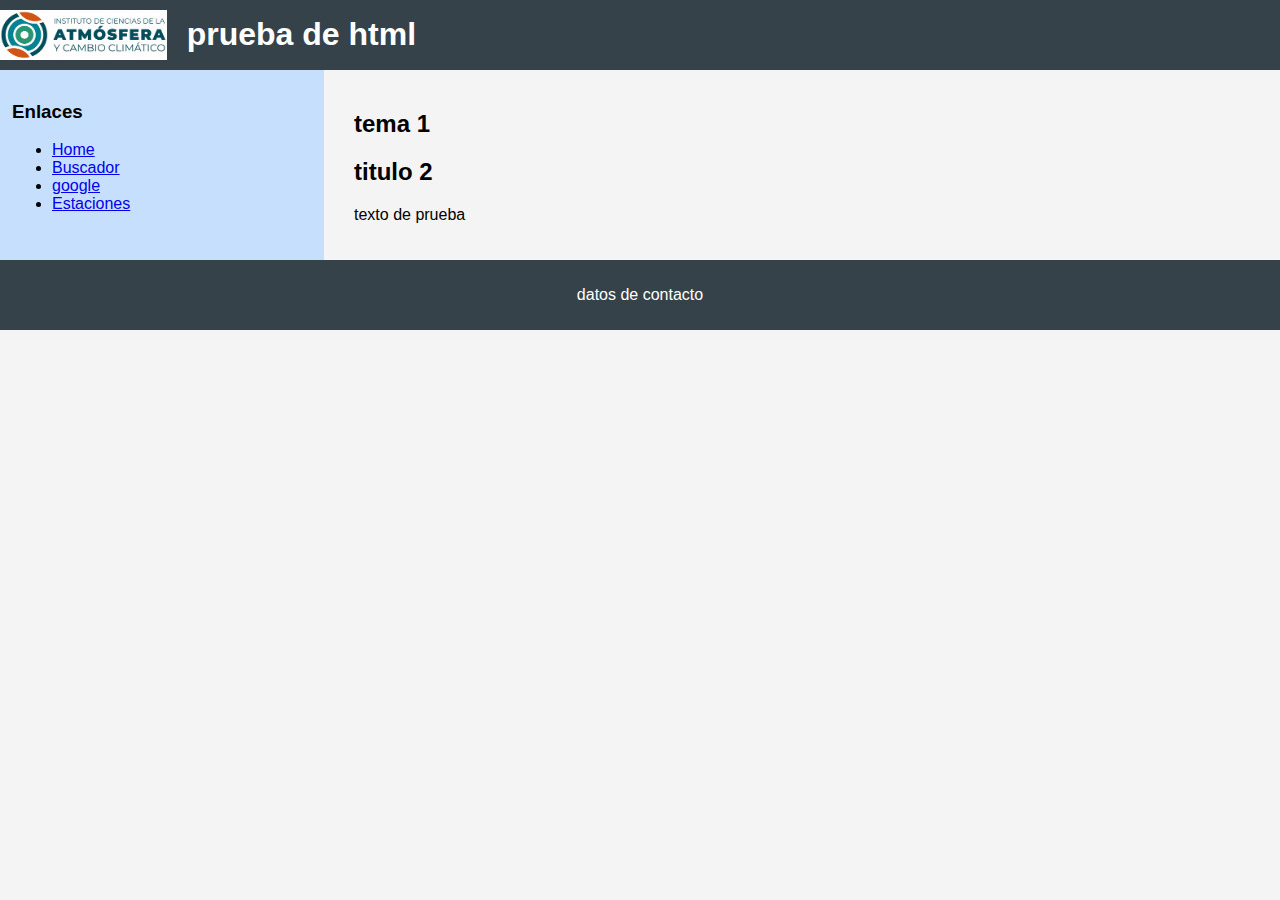
<file: my-html-project/index.html>
<!DOCTYPE html>
<html lang="en">
<head>
    <meta charset="UTF-8">
    <meta name="viewport" content="width=device-width, initial-scale=1.0">
    <title>Prueba de Html</title>
    <link rel="stylesheet" href="css/styles.css">
    <style>
        /* Estilos inline para el layout básico */
        .container {
            display: flex;
        }
        aside {
            width: 300px;
            padding: 12px;
            background-color: #c6dffd;
            margin-right: 10px;
        }
        .content {
            flex: 1;
        }
        
        /* Estilo para el header con logo */
        header {
            display: flex;
            align-items: center;
            gap: 20px;
        }
        
        header img {
            max-height: 50px;
            width: auto;
        }
        
        /* Estilos para las secciones de contenido */
        .page-section {
            display: none; /* Ocultar todas las secciones por defecto */
        }
        
        .page-section.active {
            display: block; /* Mostrar solo la sección activa */
        }
    </style>
</head>
<body>
    <header>
        <img src="img/icacc.png" alt="ICACC Logo">
        <h1>prueba de html</h1>
    </header>
    
    <div class="container">
        <!-- Aside añadido aquí -->
        <aside>
            <h3>Enlaces</h3>
            <ul>
                <li><a href="#" class="page-link" data-page="home-section">Home</a></li>
                <li><a href="https://www.google.com" target="_blank">Buscador</a></li>
                <li><a href="https://www.google.com" target="_blank">google</a></li>
                <li><a href="#" class="page-link" data-page="estaciones">Estaciones</a></li>
            </ul>
        </aside>
        
        <!-- Contenido principal -->
        <div class="content">
            <main>
                <!-- Sección inicial visible por defecto -->
                <section id="home-section" class="page-section active">
                    <h2>tema 1</h2>
                    <h2> titulo 2 </h2>
                    <p>texto de prueba</p>
                </section>

                <section id="lslslss-section" class="page-section">
                    <h3>lslslss</h3>
                </section>
                
                <!-- Nueva sección para Estaciones -->
                <section id="estaciones" class="page-section">
                    <h2>Estaciones</h2>
                    <p>Mediciones de estación</p>
                    <!-- Aquí puedes añadir más contenido relacionado con las estaciones -->
                </section>
            </main>
        </div>
    </div>
    
    <footer>
        <p> datos de contacto  </p>
    </footer>
    
    <script src="js/main.js"></script>
    <script>
        // Script para manejar la navegación entre páginas
        document.addEventListener('DOMContentLoaded', function() {
            // Obtener todos los enlaces de navegación
            const pageLinks = document.querySelectorAll('.page-link');
            
            // Añadir evento click a cada enlace
            pageLinks.forEach(link => {
                link.addEventListener('click', function(e) {
                    e.preventDefault(); // Prevenir el comportamiento predeterminado del enlace
                    
                    // Obtener el ID de la página a mostrar
                    const pageId = this.getAttribute('data-page');
                    
                    // Ocultar todas las secciones
                    document.querySelectorAll('.page-section').forEach(section => {
                        section.classList.remove('active');
                    });
                    
                    // Mostrar la sección seleccionada
                    document.getElementById(pageId).classList.add('active');
                });
            });
        });
    </script>
</body>
</html>
</file>
<file: my-html-project/css/styles.css>
body {
    margin: 0;
    font-family: Arial, sans-serif;
    background-color: #f4f4f4;
}

header {
    background: #35424a;
    color: #ffffff;
    padding: 10px 0;
    text-align: center;
}

h1 {
    margin: 0;
}

nav {
    margin: 20px 0;
}

nav a {
    color: #ffffff;
    text-decoration: none;
    margin: 0 15px;
}

nav a:hover {
    text-decoration: underline;
}

main {
    padding: 20px;
}

footer {
    text-align: center;
    padding: 10px 0;
    background: #35424a;
    color: #ffffff;
    position: relative;
    bottom: 0;
    width: 100%;
}
</file>
